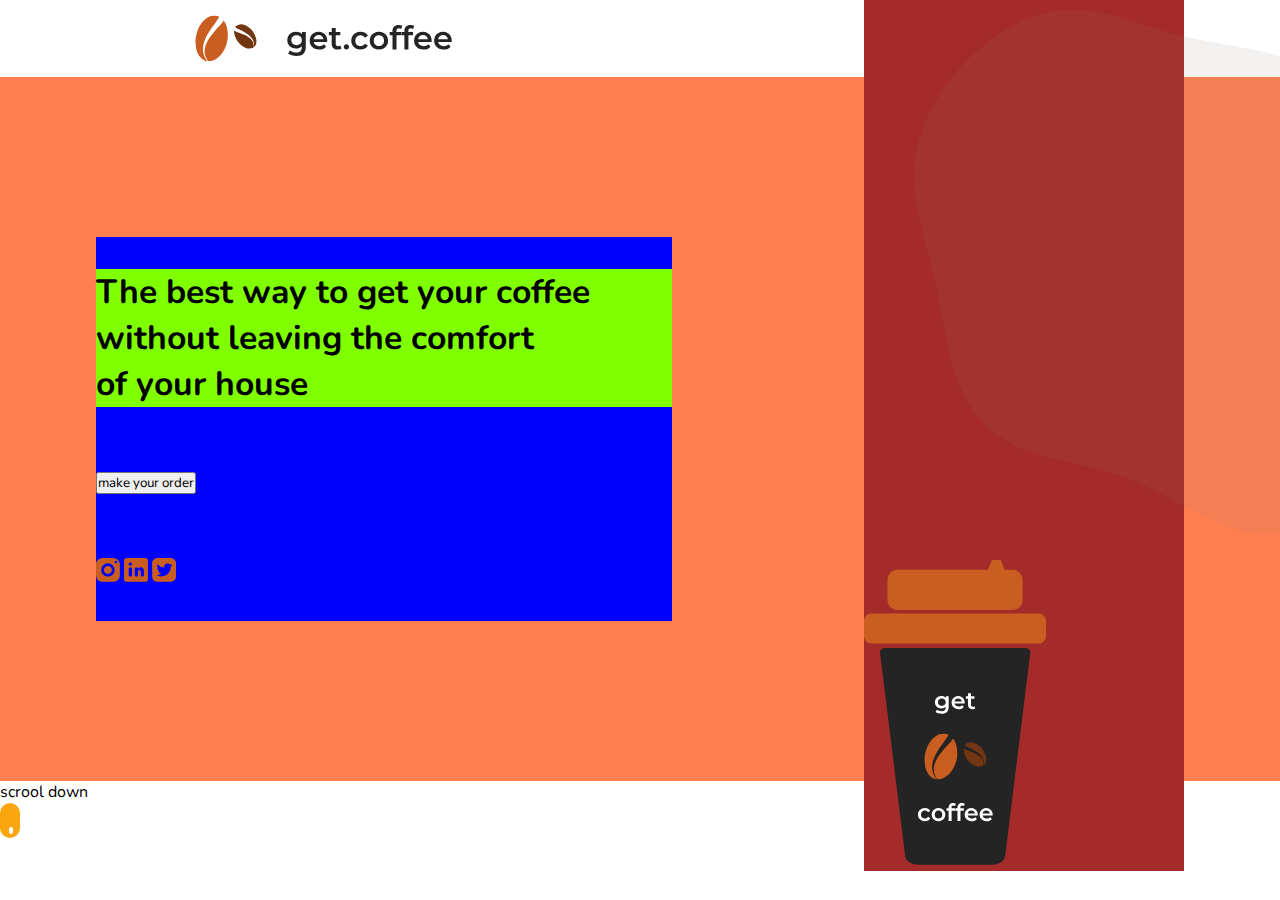
<file: index.html>
<!DOCTYPE html>
<html lang="pt-br">
<head>
    <meta charset="UTF-8">
    <meta http-equiv="X-UA-Compatible" content="IE=edge">
    <meta name="viewport" content="width=device-width, initial-scale=1.0">
    <link rel="stylesheet" href="style.css">
    <title>get.coffee</title>
</head>
<body>
    <header class="h-container">
            <a href="#">
                <div class="h-box-img">
                        <img class="h-logo" src="./assets/logo.svg" />
                </div>
            </a>
            <div>
                <na>
                    <ul class="h-list">
                        <li class="h-list-item"> 
                            <a href="#">menu</a>
                        </li>
                        <li class="h-list-item">
                            <a href="#">contact</a>
                        </li>
                        <li class="h-list-item">
                            <a href="#">find us</a>
                        </li>
                    </ul>
                </na>
            </div>
    </header>
    <main class="m-container">
        <section class="m-container-top">
            <div class="m-box-right">
                <h2 class="m-box-title">The best way to get your coffee without leaving the comfort <span>of your house</span></h2>
                <button class="m-box-button">make your order</button>
                <div>
                    <a href="">
                        <img src="./assets/instagram.svg" alt="">
                    </a>
                    <a href="">
                        <img src="./assets/linkedin.svg" alt="">
                    </a>
                    <a href="">
                        <img src="./assets/twitter.svg" alt="">
                    </a>
                </div>
                <img class="m-form" src="./assets/forma1.svg" alt="">
            </div>
            <div class="m-box-left">
                <img src="./assets/forma2.svg" alt="">
                <img src="./assets/copo.svg" alt="">
            </div>
        </section>
        <section>
            <div>
                <p>scrool down</p>
                <img src="./assets/scroll.svg" alt="">
            </div>
        </section>
    </main>
    <footer></footer>
    
</body>
</html>
</file>
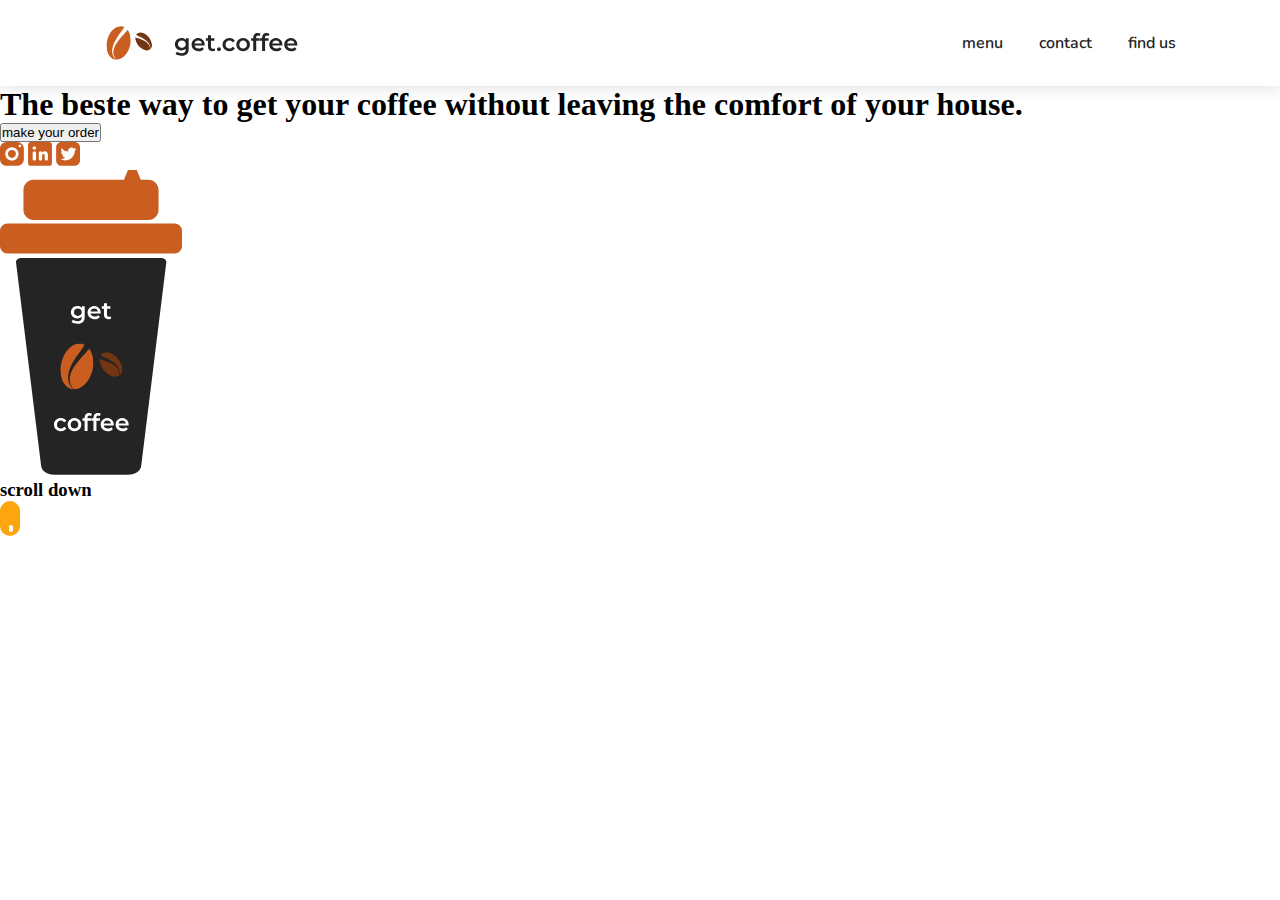
<file: src/pages/index.html>
<!DOCTYPE html>
<html lang="en">
<head>
    <meta charset="UTF-8">
    <meta http-equiv="X-UA-Compatible" content="IE=edge">
    <meta name="viewport" content="width=device-width, initial-scale=1.0">
    <link rel="stylesheet" href="../css/style.css">
    <link rel="shortcut icon" href="/assets/logo_v2.svg" type="image/x-icon">
    <title>Get Coffee | Home</title>
</head>
<body>
    <header>
        <img class="logo" src="/assets/logo.svg" alt="logo get.coffee">
        <ul class="menu"> 
            <li class="menu__item">menu</li>
            <li class="menu__item">contact</li>
            <li class="menu__item">find us</li>
        </ul>
    </header>

    <!--Conteúdo principal da página-->

    <div class="background">
        <div class="content">
            <div class="content__left">
                <h1 class="content__text">
                    The beste way to get your coffee without leaving the comfort of your house.
                </h1>
    
                <div class="content__interaction">
                    <button class="content_interaction__button">
                        make your order
                    </button>
    
                    <div class="content__contact">
                        <img src="/assets/instagram.svg" alt="instagram">
                        <img src="/assets/linkedin.svg" alt="linkedin">
                        <img src="/assets/twitter.svg" alt="twitter">
                    </div>
                </div>
    
            </div>
    
            <img class="content__image" src="/assets/copo.svg" alt="copo">
        </div>

        <div class="scroll">
            <h3 class="scroll__text">scroll down</h3>
            <img class="scroll__icon" src="/assets/scroll.svg" alt="scroll">
        </div>

    </div>
    

</body>
</html>
</file>
<file: style.css>
@import url('https://fonts.googleapis.com/css2?family=Nunito:wght@400;700&family=Roboto:ital,wght@0,400;0,700;1,100&display=swap');

*{
    margin: 0;
    padding: 0;
    box-sizing: border-box;
    list-style: none;
    font-family: 'Nunito', sans-serif;
    text-decoration: none;
}

.h-container{
    height: 6vw;
    display: flex;
    justify-content: space-between;
    align-items: center;
    padding: 1rem 5rem;
    box-shadow: 0px 1px 8px rgba(36, 36, 36, 0.15);
}

.h-box-img{
    width: calc(30vw - 5%);
    display: flex;
    justify-content: flex-end;
}

.h-logo{
    width: 70%;
}

.h-list{
    width: 25vw;
    display: flex;
    justify-content: space-around;
    font-size: 1.5vw;
}

.h-list-item a{
    color: black;
}

.m-container{
    display: flex;
    flex-direction: column;
    
}

.m-container-top{
    background-color: coral;
    display: flex;
    justify-content: space-around;
    align-items: center;
    height: 55vw;
}

.m-box-right{
    width: 45vw;
    height: 30vw;
    background-color: blue;
    position: relative;
    display: flex;
    flex-direction: column;
    justify-content: space-around;
    align-items: flex-start;
}

.m-box-title{
    background-color: chartreuse;
    font-size: calc(2.7vw - 5%);
}

.m-box-title span{
    display: block;
}

.m-form{
    position: absolute;
    z-index: -1;
}

.m-box-left{
    width: 25vw;
    background-color: brown;
}
</file>
<file: src/css/style.css>
@import url('https://fonts.googleapis.com/css2?family=Nunito:wght@600;700&display=swap');

* {
    margin: 0;
    padding: 0;
    box-sizing: border-box;
}

header{
    display: flex;
    justify-content: space-between;
    padding: 25px 104px;
    box-shadow: #24242426 0px 1px 15px;
}

.menu{
    display: flex;
    justify-content: space-between;
    align-items: center;
    list-style-type: none;
    width: 20%;
}

.menu__item{
    color: #242424;
    font-family: 'Nunito', sans-serif;
    font-weight: 600;
}
</file>
